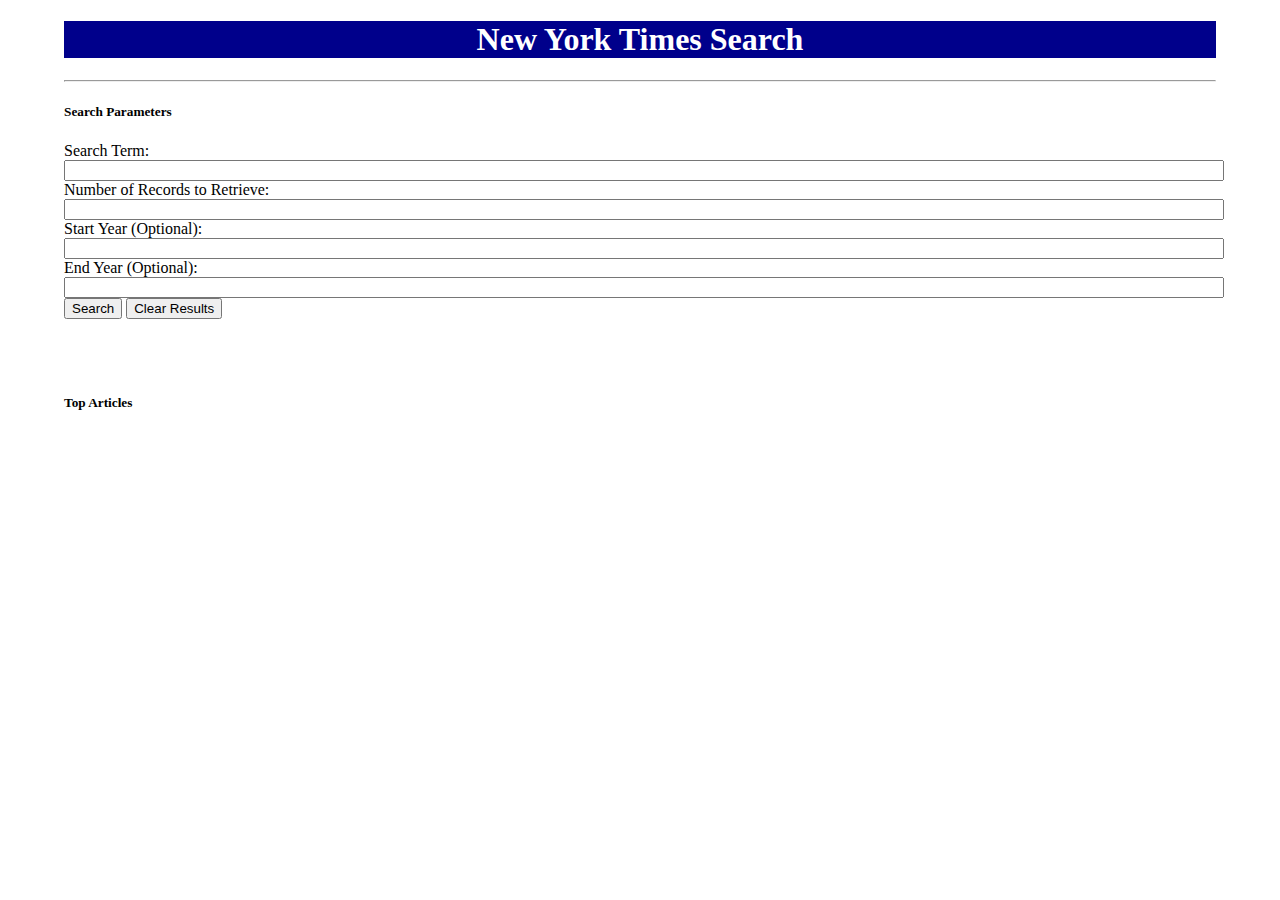
<file: index.html>
<!doctype html>
<html lang="en">
  <head>
    <!-- Required meta tags -->
    <meta charset="utf-8">
    <meta name="viewport" content="width=device-width, initial-scale=1, shrink-to-fit=no">

    <!-- Bootstrap CSS -->
    <link rel="stylesheet" href="https://stackpath.bootstrapcdn.com/bootstrap/4.1.3/css/bootstrap.min.css" integrity="sha384-MCw98/SFnGE8fJT3GXwEOngsV7Zt27NXFoaoApmYm81iuXoPkFOJwJ8ERdknLPMO" crossorigin="anonymous">
    <link rel="stylesheet" href="https://use.fontawesome.com/releases/v5.4.2/css/all.css" integrity="sha384-/rXc/GQVaYpyDdyxK+ecHPVYJSN9bmVFBvjA/9eOB+pb3F2w2N6fc5qB9Ew5yIns" crossorigin="anonymous">

    <!-- Personal CSS & JS-->
    <link rel="stylesheet" type="text/css" media="screen" href="css/style.css"/>
    <script src="javascript/logic.js"></script>

    <title>New York Times Search</title>
  </head>
  <body>
      <header>
        <div class="jumbotron">
            <h1> <i class="fa fa-newspaper" aria-hidden="true"></i> New York Times Search</h1>
        </div>
    </header>
    <hr>
    <div class="container">
        <div class="row">
            <div class="col-lg-12">
                    <form>
                            <div class="form-group">
                                <h5> <i class="fa fa-newspaper" aria-hidden="true"></i> Search Parameters</h5>
                              <label for="searchTerm">Search Term:</label>
                              <input type="searchTerm" class="form-control" id="searchTerm" aria-describedby="searchTermHelp">
                              <small id="searchTermHelp" class="form-text text-muted"></small>
                            </div>
                            <div class="form-group">
                              <label for="numRecordpull">Number of Records to Retrieve:</label>
                              <input type="number" class="form-control" id="numberRecordspull" name="quantity" min="1">
                            </div>
                            <!-- <div class="form-group form-check">
                              <input type="checkbox" class="form-check-input" id="exampleCheck1">
                              <label class="form-check-label" for="exampleCheck1">Check me out</label>
                            </div> -->
                            <div class="form-group">
                                <label for="startYear">Start Year (Optional):</label>
                                <input type="number" class="form-control" id="startYear" name="startyear" min="1">
                            </div>
                            <div class="form-group">
                                    <label for="endYear">End Year (Optional):</label>
                                    <input type="number" class="form-control" id="endYear" name="endyear" min="1">
                                </div>
                                <div class='row'>
                                    <div class="col-md-4">
                                        <button id="search-confirm" type="submit" value="Article Search" class="btn"><i class="fa fa-search" aria-hidden="true"></i> Search</button>
                                        <button type="reset" class="btn"><i class="fa fa-trash-alt" aria-hidden="true"></i> Clear Results</button>
                                    </div>
                                </div>        
                          </form>
                          <br/><br/><br/>
                          <h5><i class="far fa-newspaper"></i> Top Articles</h5>
                          <div class="container">
                              <div class="row">
                                  <div class="col-md-12" id="toparticles">

                                  </div>
                              </div>
                          </div>
            </div>
        </div>
    </div>

    <!-- Optional JavaScript -->
    <!-- jQuery first, then Popper.js, then Bootstrap JS -->
    <script src="https://code.jquery.com/jquery-3.3.1.slim.min.js" integrity="sha384-q8i/X+965DzO0rT7abK41JStQIAqVgRVzpbzo5smXKp4YfRvH+8abtTE1Pi6jizo" crossorigin="anonymous"></script>
    <script src="https://cdnjs.cloudflare.com/ajax/libs/popper.js/1.14.3/umd/popper.min.js" integrity="sha384-ZMP7rVo3mIykV+2+9J3UJ46jBk0WLaUAdn689aCwoqbBJiSnjAK/l8WvCWPIPm49" crossorigin="anonymous"></script>
    <script src="https://stackpath.bootstrapcdn.com/bootstrap/4.1.3/js/bootstrap.min.js" integrity="sha384-ChfqqxuZUCnJSK3+MXmPNIyE6ZbWh2IMqE241rYiqJxyMiZ6OW/JmZQ5stwEULTy" crossorigin="anonymous"></script>
  </body>
</html>
</file>
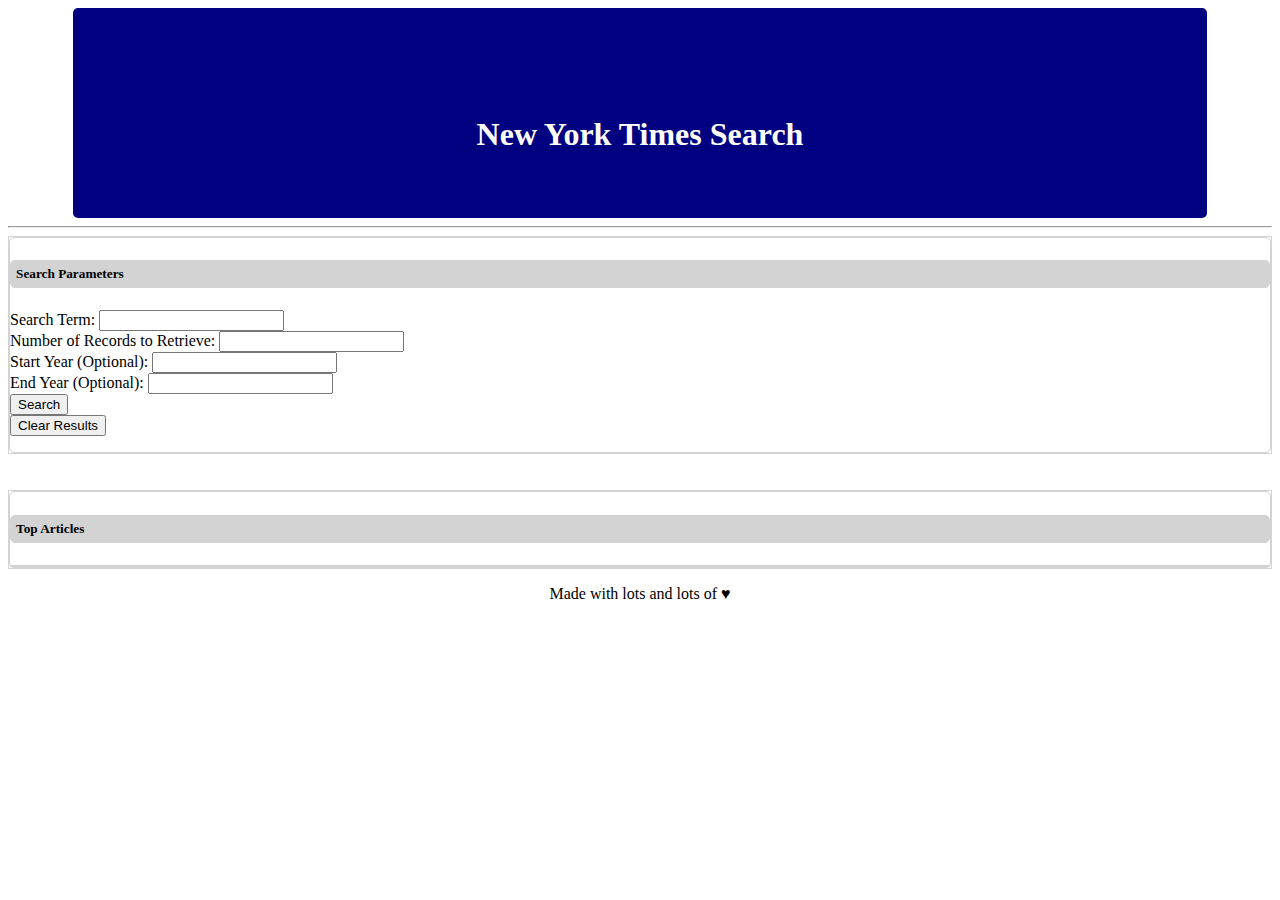
<file: css/index.html>
<link rel="stylesheet" type="text/css" media="screen" href="styles.css" />
<!doctype html>
<html lang="en">
  <head>
    <!-- Required meta tags -->
    <meta charset="utf-8">
    <meta name="viewport" content="width=device-width, initial-scale=1, shrink-to-fit=no">
    <link rel="stylesheet" type="text/css" media="screen" href="styles.css" />


    <!-- Bootstrap CSS -->
    <link rel="stylesheet" href="https://stackpath.bootstrapcdn.com/bootstrap/4.1.3/css/bootstrap.min.css" integrity="sha384-MCw98/SFnGE8fJT3GXwEOngsV7Zt27NXFoaoApmYm81iuXoPkFOJwJ8ERdknLPMO" crossorigin="anonymous">
    <link rel="stylesheet" href="https://use.fontawesome.com/releases/v5.4.2/css/all.css" integrity="sha384-/rXc/GQVaYpyDdyxK+ecHPVYJSN9bmVFBvjA/9eOB+pb3F2w2N6fc5qB9Ew5yIns" crossorigin="anonymous">


    <title>New York Times Search</title>
  </head>
  <body>
    <div class="header">
        <h1> <i class="fa fa-newspaper" aria-hidden="true"></i> New York Times Search</h1>
    </div>
    <hr>
    <div class="container">
        <div class="row">
            <div class="col-lg-12">
                    <form>
                            <div class="form-group">
                                <h5> <i class="fa fa-newspaper" aria-hidden="true"></i> Search Parameters</h5>
                              <label for="searchTerm">Search Term:</label>
                              <input type="searchTerm" class="form-control" id="searchTerm" aria-describedby="searchTermHelp">
                              <small id="searchTermHelp" class="form-text text-muted"></small>
                            </div>
                            <div class="form-group">
                              <label for="numRecordpull">Number of Records to Retrieve:</label>
                              <input type="number" class="form-control" id="numberRecordspull" name="quantity" min="1">
                            </div>
                            <!-- <div class="form-group form-check">
                              <input type="checkbox" class="form-check-input" id="exampleCheck1">
                              <label class="form-check-label" for="exampleCheck1">Check me out</label>
                            </div> -->
                            <div class="form-group">
                                <label for="startYear">Start Year (Optional):</label>
                                <input type="number" class="form-control" id="startYear" name="startyear" min="1">
                            </div>
                            <div class="form-group">
                                    <label for="endYear">End Year (Optional):</label>
                                    <input type="number" class="form-control" id="endYear" name="endyear" min="1">
                                </div>
                                <div class='row'>
                                    <div class="col-md-2">
                                        <button type="submit" class="btn"><i class="fa fa-search" aria-hidden="true"></i> Search</button>
                                    </div>
                                    <div class="col-md-4">
                                            <button type="reset" class="btn"><i class="fa fa-trash-alt" aria-hidden="true"></i> Clear Results</button>
                                        </div>
                                </div>        
                            </div>
                        </div>
                        </div>
                          </form>
                          <br/><br/>
                          <div class="container">
                                <div class="row">
                                    <div class="col-lg-12">
                          <h5><i class="far fa-newspaper"></i> Top Articles</h5>
                          <div class="container">
                              <div class="row">
                                  <div class="col-md-12" id="toparticles">


                                  </div>
                              </div>
                          </div>
            </div>
        </div>
    </div>

    <!--Footer-->
    <footer><p>Made with lots and lots of &hearts;</p></footer>

    <!-- Optional JavaScript -->
    <!-- jQuery first, then Popper.js, then Bootstrap JS -->
    <script src="https://code.jquery.com/jquery-3.3.1.slim.min.js" integrity="sha384-q8i/X+965DzO0rT7abK41JStQIAqVgRVzpbzo5smXKp4YfRvH+8abtTE1Pi6jizo" crossorigin="anonymous"></script>
    <script src="https://cdnjs.cloudflare.com/ajax/libs/popper.js/1.14.3/umd/popper.min.js" integrity="sha384-ZMP7rVo3mIykV+2+9J3UJ46jBk0WLaUAdn689aCwoqbBJiSnjAK/l8WvCWPIPm49" crossorigin="anonymous"></script>
    <script src="https://stackpath.bootstrapcdn.com/bootstrap/4.1.3/js/bootstrap.min.js" integrity="sha384-ChfqqxuZUCnJSK3+MXmPNIyE6ZbWh2IMqE241rYiqJxyMiZ6OW/JmZQ5stwEULTy" crossorigin="anonymous"></script>
  </body>
</html>
</file>
<file: css/style.css>
body {
    width: 90%;
    margin: 0 auto;
}

header {
    text-align: center;
    color: white;
}

header .jumbotron {
    background-color:darkblue !important; 
}

.footer {
    text-align: center;
}

#search-form {
    width: 960px;
    margin: 0 auto;
}

input {
    width: 100%;
}

@media only screen and (min-width: 600px) {
    #search-form {width: 100%;}
}
</file>
<file: css/styles.css>
.header {
    background: navy;
    color: white;
    text-align: center;
    height: 150px;
    padding: 30px;
    line-height: 150px;
    border-radius: 5px;
    margin: auto;
    width: 85%;
}

h5 {
    background: lightgray;
    border-style: solid;
    border-width: 1px;
    border-color: lightgray;
    font-weight: bold;
    border-radius: 5px;
    padding: 5px
    
}

.col-lg-12{
    border-style: solid;
    border-width: 1px;
    border-color: lightgray;
    border-radius: 5px;
}

.container {
    border-style: solid;
    border-width: 1px;
    border-color: lightgray;
 }


footer{
    display: block;
    text-align: center;
}
</file>
